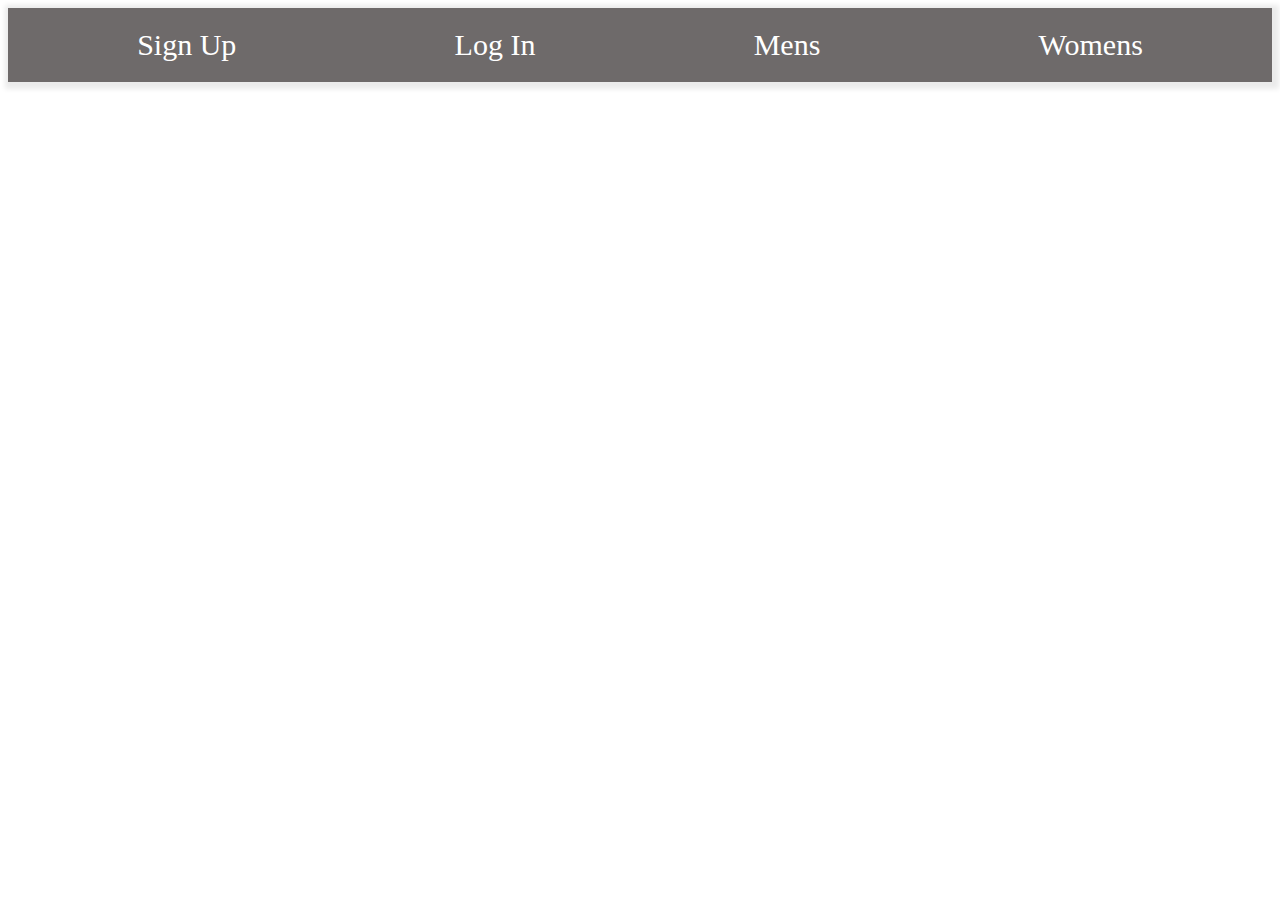
<file: local_storage/product_page/index.html>
<!DOCTYPE html>
<html lang="en">
<head>
    <meta charset="UTF-8">
    <meta http-equiv="X-UA-Compatible" content="IE=edge">
    <meta name="viewport" content="width=device-width, initial-scale=1.0">
    <title>Document</title>
    <link rel="stylesheet" href="common.css" />
</head>
<body>
    <div id="navbar">
   <div><a href="signup.html">Sign Up</a></div>
   <div id="login"><a href="login.html">Log In</a></div>
   <div><a href="#">Mens</a></div>
   <div><a href="#">Womens</a></div>
    </div>
</body>
</html>
<script>

</script>
</file>
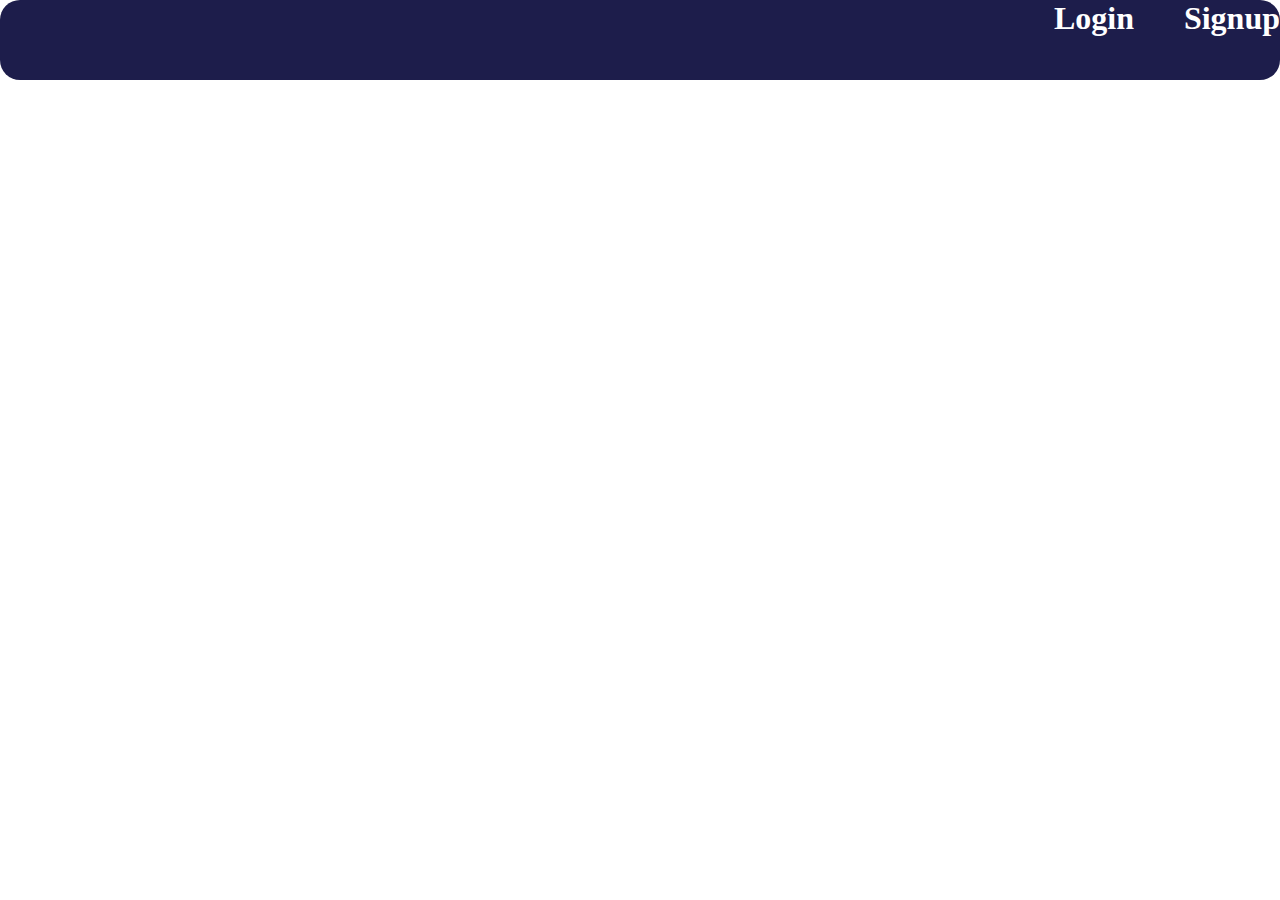
<file: local_storage/signup_login/index.html>
<!DOCTYPE html>
<html lang="en">
<head>
    <meta charset="UTF-8">
    <meta http-equiv="X-UA-Compatible" content="IE=edge">
    <meta name="viewport" content="width=device-width, initial-scale=1.0">
    <title>Home page</title>
    <link rel="stylesheet" href="common.css">
</head>
<body>
    <div id="nav">
        <div id="log">
        </div>
        <div id ="text">
            
        </div>
        <div id="user">
            <h1> <a href="login.html">Login</a> </h1>
            <h1> <a href="signup.html">Signup</a> </h1>
        </div>

    </div>
    
</body>
</html>
</file>
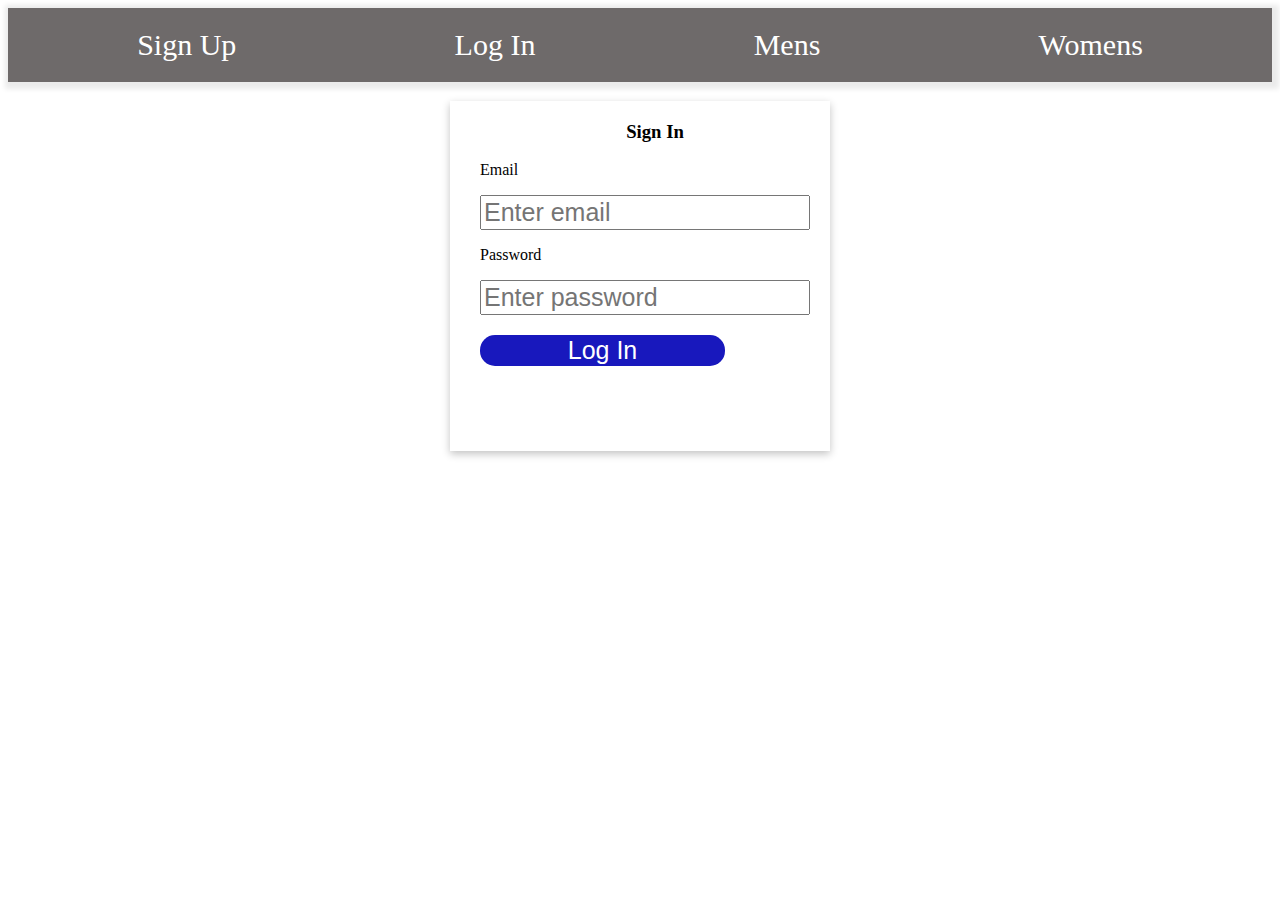
<file: local_storage/product_page/login.html>
<!DOCTYPE html>
<html lang="en">
<head>
    <meta charset="UTF-8">
    <meta http-equiv="X-UA-Compatible" content="IE=edge">
    <meta name="viewport" content="width=device-width, initial-scale=1.0">
    <title>Document</title>
    <link rel="stylesheet" href="common.css" />
    <style>
        #container{
        
        width:350px;
        height:350px;
        margin:auto;
        box-shadow: rgba(0, 0, 0, 0.24) 0px 3px 8px;
        padding-left: 30px;
        
      }
      h3{
          text-align: center;
          padding-top: 20px;
      }
      input{
          font-size:25px;
      }
      #submit {
  width: 70%;
  margin: auto;
  background-color: rgb(24, 24, 189);
  color: white;
  border: none;
  border-radius: 15px;
  margin-top: 20px;
}
    </style>
</head>
<body>
    <div id="navbar">
        <div><a href="signup.html">Sign Up</a></div>
        <div><a href="login.html">Log In</a></div>
        <div><a href="#">Mens</a></div>
        <div><a href="#">Womens</a></div>
         </div>
    <div id="container">
        <h3>Sign In</h3>
        <form id="loginform">
            <p>Email</p>
            <input id="c_mail" type="text" placeholder="Enter email"/>
            <p>Password</p>
            <input id="c_pass"type="text" placeholder="Enter password"/> 
            <input id="submit" type="submit" name="submit" value="Log In" />
        </form>
       <div>

       </div>
   
    </div>
</body>
</html>
<script>
    var form=document.querySelector("#loginform");
 var userData=JSON.parse(localStorage.getItem("userData"))
    
 form.addEventListener("submit",function(event){
  event.preventDefault();

  var data={
      email:loginform.c_mail.value,
      password:loginform.c_pass.value,
  }
if(userData==null){
    alert("plese create account")
}
  else if(userData.email==data.email && userData.password==data.password){
      alert("Sign in successful")
      localStorage.setItem("signin",JSON.stringify(userData))
      window.location.href="welcome.html"
  }
  else{
      alert("user doen't exist")
  }
 })
  
        
    

</script>
</file>
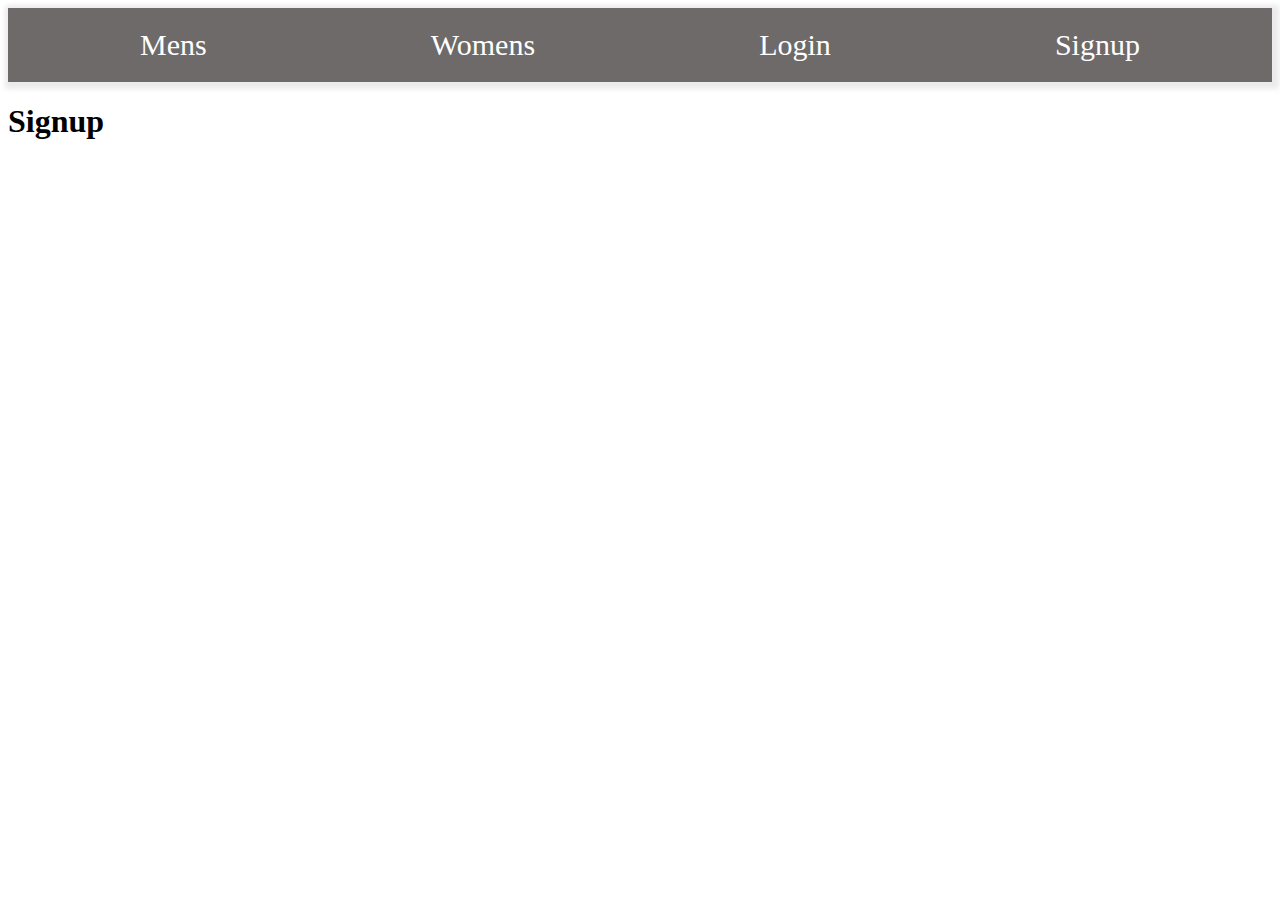
<file: local_storage/product_page/signup.html>
<!DOCTYPE html>
<html lang="en">
  <head>
    <meta charset="UTF-8" />
    <meta http-equiv="X-UA-Compatible" content="IE=edge" />
    <meta name="viewport" content="width=device-width, initial-scale=1.0" />
    <title>Signup</title>
    <link rel="stylesheet" href="common.css" />
  </head>
  <body>
    <div id="navbar">
      <div><a href="mens.html">Mens</a></div>
      <div><a href="womens.html">Womens</a></div>
      <div><a href="login.html">Login</a></div>
      <div><a href="signup.html">Signup</a></div>
    </div>
    <h1>Signup</h1>
  </body>
</html>

<script>
  localStorage.setItem("email", "vchandu111@gmail.com");

  var investors = [
    {
      avatar:
        "https://masai-website-images.s3.ap-south-1.amazonaws.com/Vijay_Shekhar_Sharma_Paytm_96f52579b8.jpg",
      name: "Vijay Shekhar Sharma",
      position: "Founder & CEO",
      logo: "https://masai-website-images.s3.ap-south-1.amazonaws.com/paytm_rect_06df45a24f.svg",
    },
    {
      avatar:
        "https://masai-website-images.s3.ap-south-1.amazonaws.com/Vijay_Shekhar_Sharma_Paytm_96f52579b8.jpg",
      name: "Vijay Shekhar Sharma",
      position: "Founder & CEO",
      logo: "https://masai-website-images.s3.ap-south-1.amazonaws.com/paytm_rect_06df45a24f.svg",
    },
  ];

  localStorage.setItem("investorsData",JSON.stringify(investors))


</script>
</file>
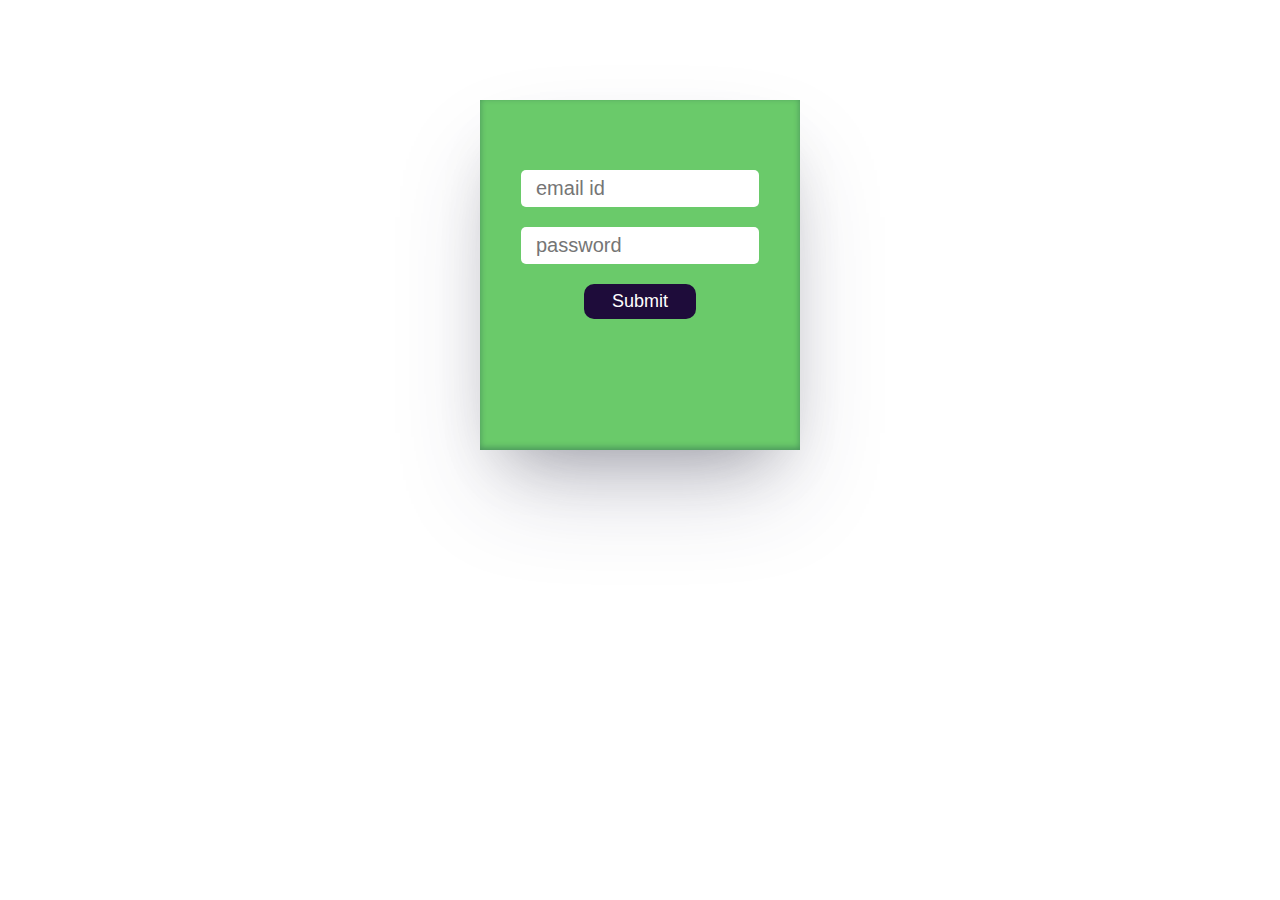
<file: local_storage/signup_login/login.html>
<!DOCTYPE html>
<html lang="en">
<head>
    <meta charset="UTF-8">
    <meta http-equiv="X-UA-Compatible" content="IE=edge">
    <meta name="viewport" content="width=device-width, initial-scale=1.0">
    <title>Document</title>
    <link rel="stylesheet" href="common.css">
</head>
<body>
    <form>
        <input id="email" type="text" placeholder="email id">
        <input id="password" type="password" placeholder="password">
        <input id="submit" type="submit" value="Submit">
    </form>
</body>
</html>
<script>
    var form = document.querySelector("form")
    var userData = JSON.parse(localStorage.getItem("userData"));

    form.addEventListener("submit", function(event){
        event.preventDefault()
        var data = {
            email:form.email.value,
            password:form.password.value,
        }

        if(userData===null){
            alert("Please Create an new account")
        }
        else if(userData.email == data.email && userData.password == data.password){
            alert("Sign in Successful")
            localStorage.setItem("signin",JSON.stringify(userData))
            window.location.href = "index.html"
        }
        else{
            alert("User Does not exist")
        }
    })
</script>
</file>
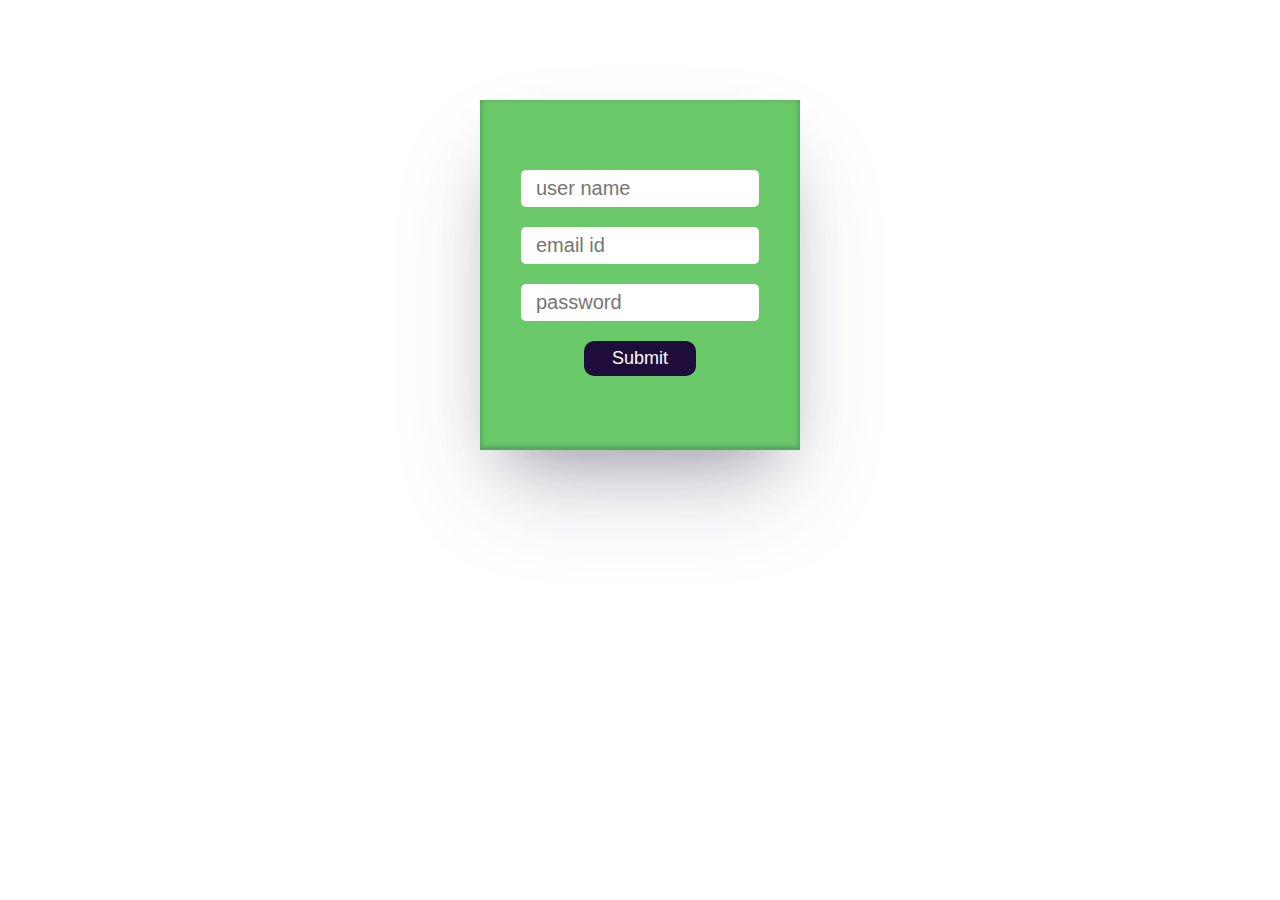
<file: local_storage/signup_login/signup.html>
<!DOCTYPE html>
<html lang="en">
<head>
    <meta charset="UTF-8">
    <meta http-equiv="X-UA-Compatible" content="IE=edge">
    <meta name="viewport" content="width=device-width, initial-scale=1.0">
    <title>Sign up page</title>
    <link rel="stylesheet" href="common.css">
</head>
<body>
    <form>
        <input id="username" type="text" placeholder="user name">
        <input id="email" type="text" placeholder="email id">
        <input id="password" type="password" placeholder="password">
        <input id="submit" type="submit" value="Submit">
    </form>
</body>
</html>

<script>
    var form = document.querySelector("form");
    form.addEventListener("submit", function(event){
        event.preventDefault()

        var data = {
            username:form.username.value,
            email:form.email.value,
            password:form.password.value,
        }
        console.log(data)
        localStorage.setItem("userData",JSON.stringify(data));
    })
</script>
</file>
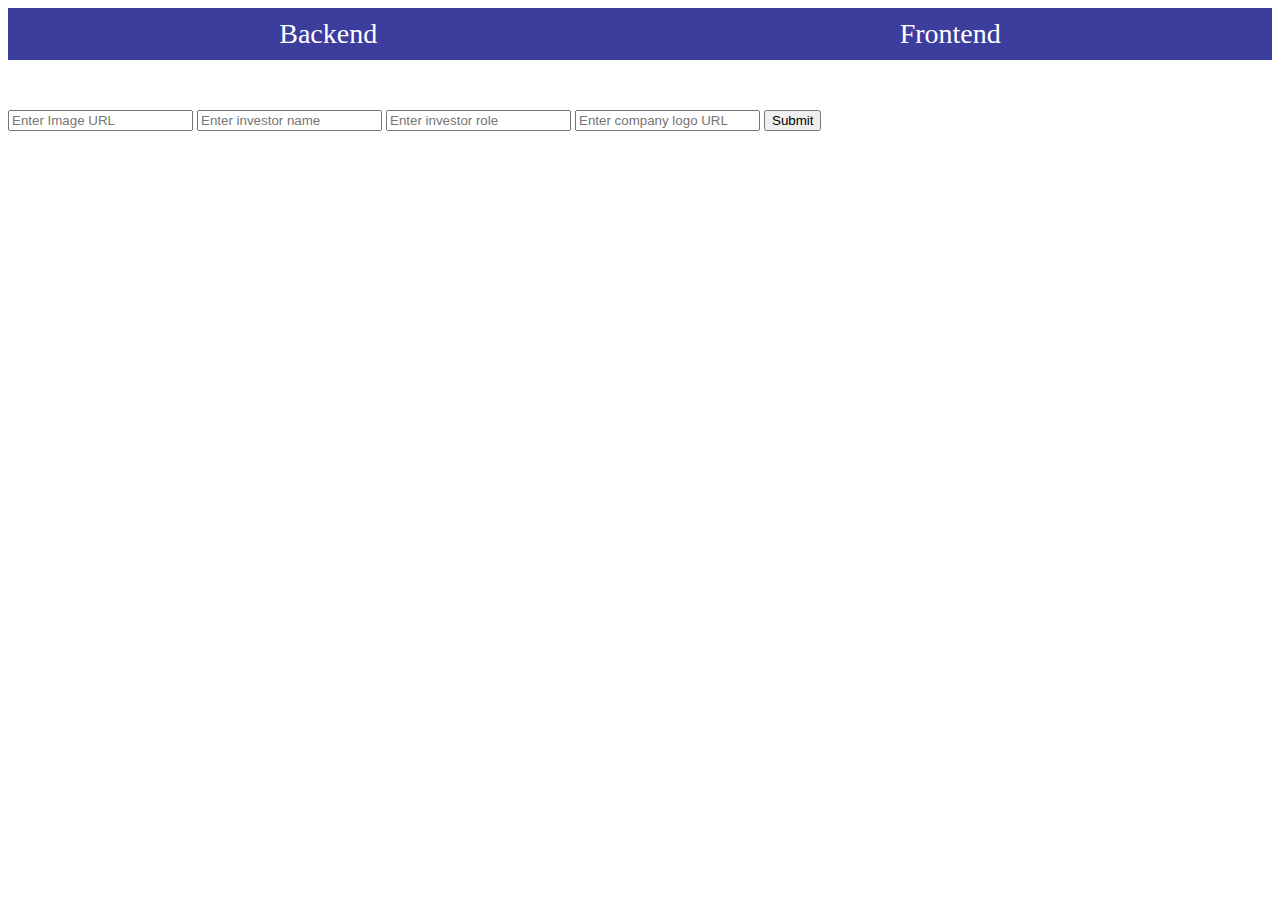
<file: local_storage/WE/backend.html>
<!DOCTYPE html>
<html lang="en">
  <head>
    <meta charset="UTF-8" />
    <meta http-equiv="X-UA-Compatible" content="IE=edge" />
    <meta name="viewport" content="width=device-width, initial-scale=1.0" />
    <title>Document</title>
    <!-- <link rel="stylesheet" href="common.css" /> -->
    <style>
      #navbar {
          margin-bottom: 50px;
          display: flex;
          justify-content: space-around;
          font-size: 28px;
          background-color: rgb(61, 61, 158);
          padding: 10px;
        }
        a {
            text-decoration: none;
            color: white;
        }

    </style>
  </head>

  <body>
    <div id="navbar">
      <div><a href="backend.html">Backend</a></div>
      <div> <a href="frontend.html">Frontend</a></div> </div>
    </div>
    <form id="investorForm">
      <input id="imgURL" type="text" placeholder="Enter Image URL" />
      <input id="name" type="text" placeholder="Enter investor name" />
      <input id="role" type="text" placeholder="Enter investor role" />
      <input
        id="companyLogo"
        type="text"
        placeholder="Enter company logo URL"
      />
      <input type="submit" />
    </form>
  </body>
</html>

<script>
  //imgurl,name,role,companyLogo
  document
    .querySelector("#investorForm")
    .addEventListener("submit", investorsFun);


  var investorArr = JSON.parse(localStorage.getItem("investorsData")) || []

  // if(JSON.parse(localStorage.getItem("investorsData"))==null){
  //   investorArr =[]
  // }
  // else{
  //   investorArr=JSON.parse(localStorage.getItem("investorsData"))
  // }
  //     Array of objects
  function investorsFun() {
    event.preventDefault();

    // idOfForm.idOfinput.value
    var investorObj = {
      investorImg: investorForm.imgURL.value,
      investorName: investorForm.name.value,
      investorRole: investorForm.role.value,
      investorCompanyLogo: investorForm.companyLogo.value,
    };
    investorArr.push(investorObj);
    console.log(investorArr);
    localStorage.setItem("investorsData",JSON.stringify(investorArr))
  }




</script>
</file>
<file: local_storage/product_page/common.css>
#navbar{
    display:flex;
    justify-content: space-around;
    box-shadow: 2px 2px 5px 5px rgb(235, 235, 235);
    padding:20px;
  background-color: rgb(110, 106, 106);
}
#navbar>div{
    list-style: none;
}
#navbar a{
    text-decoration: none;
    color:white;
    font-size: 30px;
}
   option{
      font-size:20px;
      background-color: teal;
  }
  select{
      width:150px
  }
</file>
<file: local_storage/signup_login/common.css>
*{
    margin:opx;
    padding:0px
}
#nav{
    display:flex;
    height:80px;
    width:100%;
    background-color: rgb(29, 29, 75);
    color:white;
    border-radius: 20px;
}
#log{
    width:80%;
}
#log>h1{
    margin-left: 20px; 
}
#text{
    width:18%;
    display:flex;
    justify-content: space-between;
}
#user{
    width:25%;
    display:flex;
}
#user>h1{
    margin-left: 50px;
}
a{
    color: white;
    text-decoration: none;
}

*{
    margin:0px;
    padding: 0px;
}
form{
    width:25%;
    margin:auto;
    background-color: rgb(106, 202, 106);
    margin-top: 100px;
    height: 300px;
    padding-top: 50px;
    box-shadow: rgba(50, 50, 93, 0.25) 0px 50px 100px -20px, rgba(0, 0, 0, 0.3) 0px 30px 60px -30px, rgba(10, 37, 64, 0.35) 0px -2px 6px 0px inset;
}
input{
    display: block;
    width:65%;
    margin: auto;
    margin-top: 20px;
    padding:7px 15px 7px 15px;
    font-size: 20px;
    border-radius: 5px;
    border: none;
}
#submit {
    width: 35%;
    margin: auto;
    background-color: rgb(30, 12, 58);
    color: white;
    border: none;
    border-radius: 10px;
    margin-top: 20px;
    font-size: 18px;
  }
</file>
<file: local_storage/WE/common.css>
#navbar {
    display: flex;
    justify-content: space-around;
    font-size: 28px;
    background-color: rgb(61, 61, 158);
    padding: 10px;
  }
  
  a {
    text-decoration: none;
    color: white;
  }
</file>
